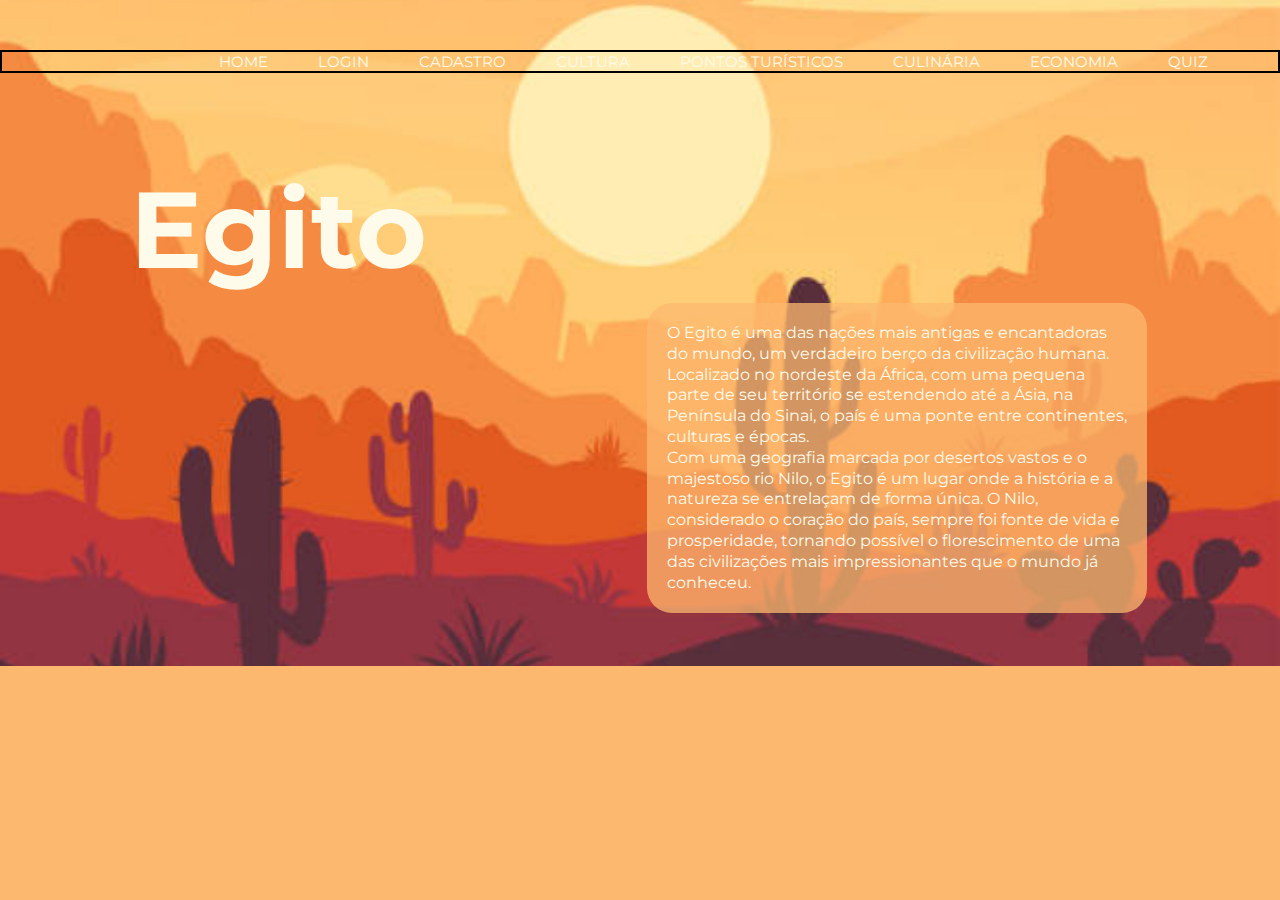
<file: index.html>
<!DOCTYPE html>
<html lang="pt-BR">
<head>
  <meta charset="UTF-8">
  <meta name="viewport" content="width=device-width, initial-scale=1.0">
  <link rel="stylesheet" href="style.css">
  <link rel="preconnect" href="https://fonts.googleapis.com">
<link rel="preconnect" href="https://fonts.gstatic.com" crossorigin>
<link href="https://fonts.googleapis.com/css2?family=Montserrat:ital,wght@0,100..900;1,100..900&display=swap" rel="stylesheet">
  <title>Home</title>
</head>
<body class="home-body">
  <header>
        <nav>
            <ul>
                <li>
                <a href="index.html">HOME</a>
                </li>
                <li>
                    <a href="pages/login.html">LOGIN</a>
                </li>
                <li>
                    <a href="pages/cadastro.html">CADASTRO</a>
                </li>
                <li>
                    <a href="pages/cultura.html">CULTURA</a>
                </li>
                <li>
                    <a href="pages/turisticos.html">PONTOS TURÍSTICOS</a>
                </li>
                <li>
                    <a href="pages/culinaria.html">CULINÁRIA</a>
                </li>
                <li>
                    <a href="pages/economia.html">ECONOMIA</a>
                </li>
                <li>
                    <a href="pages/quiz.html">QUIZ</a>
                </li>
            </ul>
        </nav>
    </header>

    <div class="page">
        <main id="home-main">
            <h1 id="home-h1">Egito</h1>
            <div id="home-div">
                <p>O Egito é uma das nações mais antigas e encantadoras do mundo, um verdadeiro berço da civilização humana. Localizado no nordeste da África, com uma pequena parte de seu território se estendendo até a Ásia, na Península do Sinai, o país é uma ponte entre continentes, culturas e épocas.<br>
                Com uma geografia marcada por desertos vastos e o majestoso rio Nilo, o Egito é um lugar onde a história e a natureza se entrelaçam de forma única. O Nilo, considerado o coração do país, sempre foi fonte de vida e prosperidade, tornando possível o florescimento de uma das civilizações mais impressionantes que o mundo já conheceu.</p>
        </div>
        </main>
    </div>
</body>
</html>
</file>
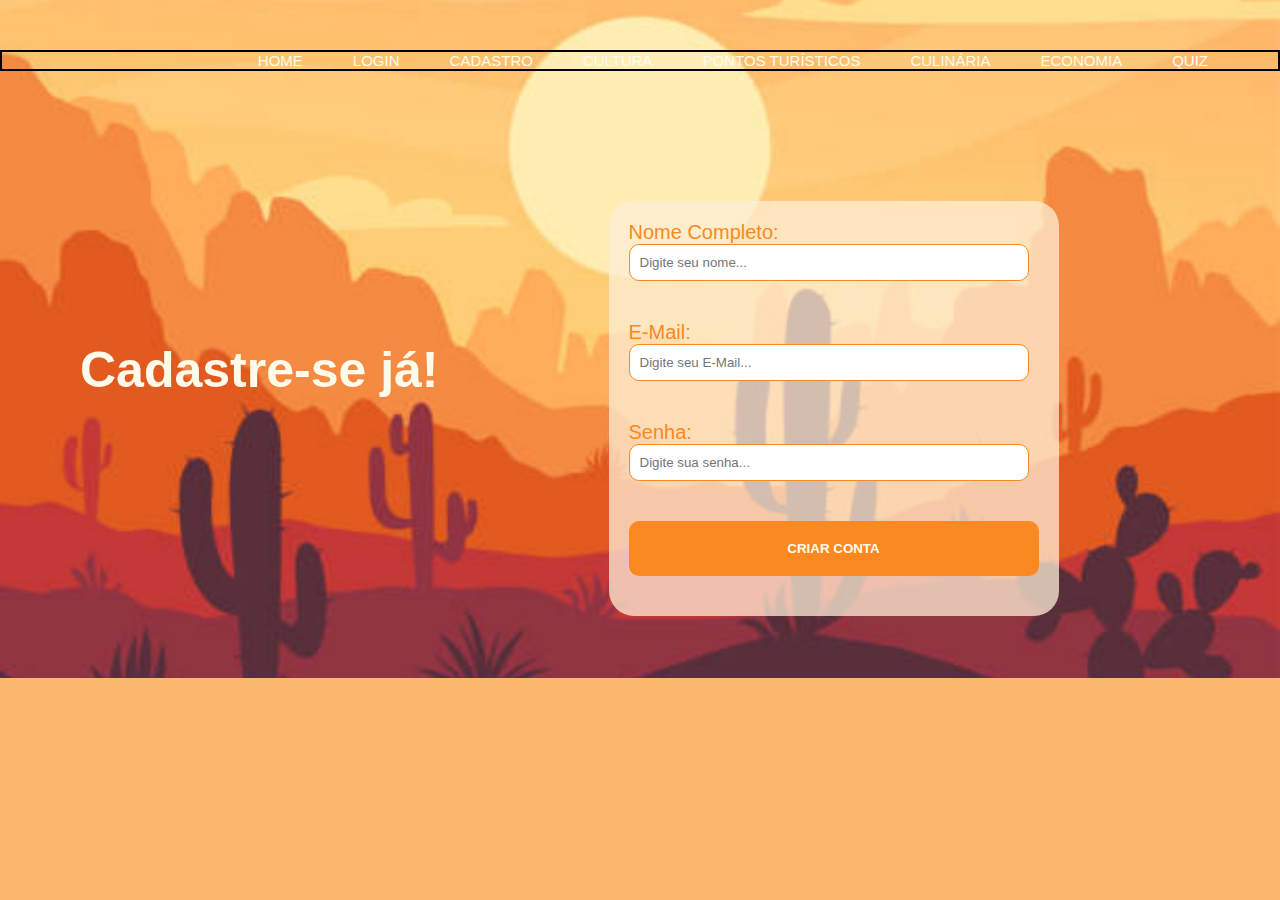
<file: pages/cadastro.html>
<!DOCTYPE html>
<html lang="pt-BR">
<head>
    <meta charset="UTF-8">
    <meta name="viewport" content="width=device-width, initial-scale=1.0">
    <link rel="stylesheet" href="../style.css">
    <title>Cadastro</title>
</head>
<body class="cadastro-body">
    <header>
            <nav>
                <ul>
                    <li>
                    <a href="../index.html">HOME</a>
                    </li>
                    <li>
                        <a href="./login.html">LOGIN</a>
                    </li>
                    <li>
                        <a href="./cadastro.html">CADASTRO</a>
                    </li>
                    <li>
                        <a href="./cultura.html">CULTURA</a>
                    </li>
                    <li>
                        <a href="./turisticos.html">PONTOS TURÍSTICOS</a>
                    </li>
                    <li>
                        <a href="./culinaria.html">CULINÁRIA</a>
                    </li>
                    <li>
                        <a href="./economia.html">ECONOMIA</a>
                    </li>
                    <li>
                        <a href="./quiz.html">QUIZ</a>
                    </li>
                </ul>
            </nav>
    </header>

    <div class="page">
        <main id="cadastro-main">
            <h1 id="cadastro-h1">Cadastre-se já!</h1>
            <div id="cadastro-div">
                <form>
                    <div>
                        <label for="nome">Nome Completo:</label>
                        <input type="text" placeholder="Digite seu nome..." id="nome" required minlength="3" maxlength="20">
                    </div>

                    <div>
                        <label for="email">E-Mail:</label>
                        <input type="email" placeholder="Digite seu E-Mail..." id="email" required>
                    </div>

                    <div>
                        <label for="senha">Senha:</label>
                        <input type="password" placeholder="Digite sua senha..." id="senha" required>
                    </div>

                    <button class="cadastro-b">CRIAR CONTA</button>
                </form>
        </div>
        </main>
    </div>
</body>
</html>
</file>
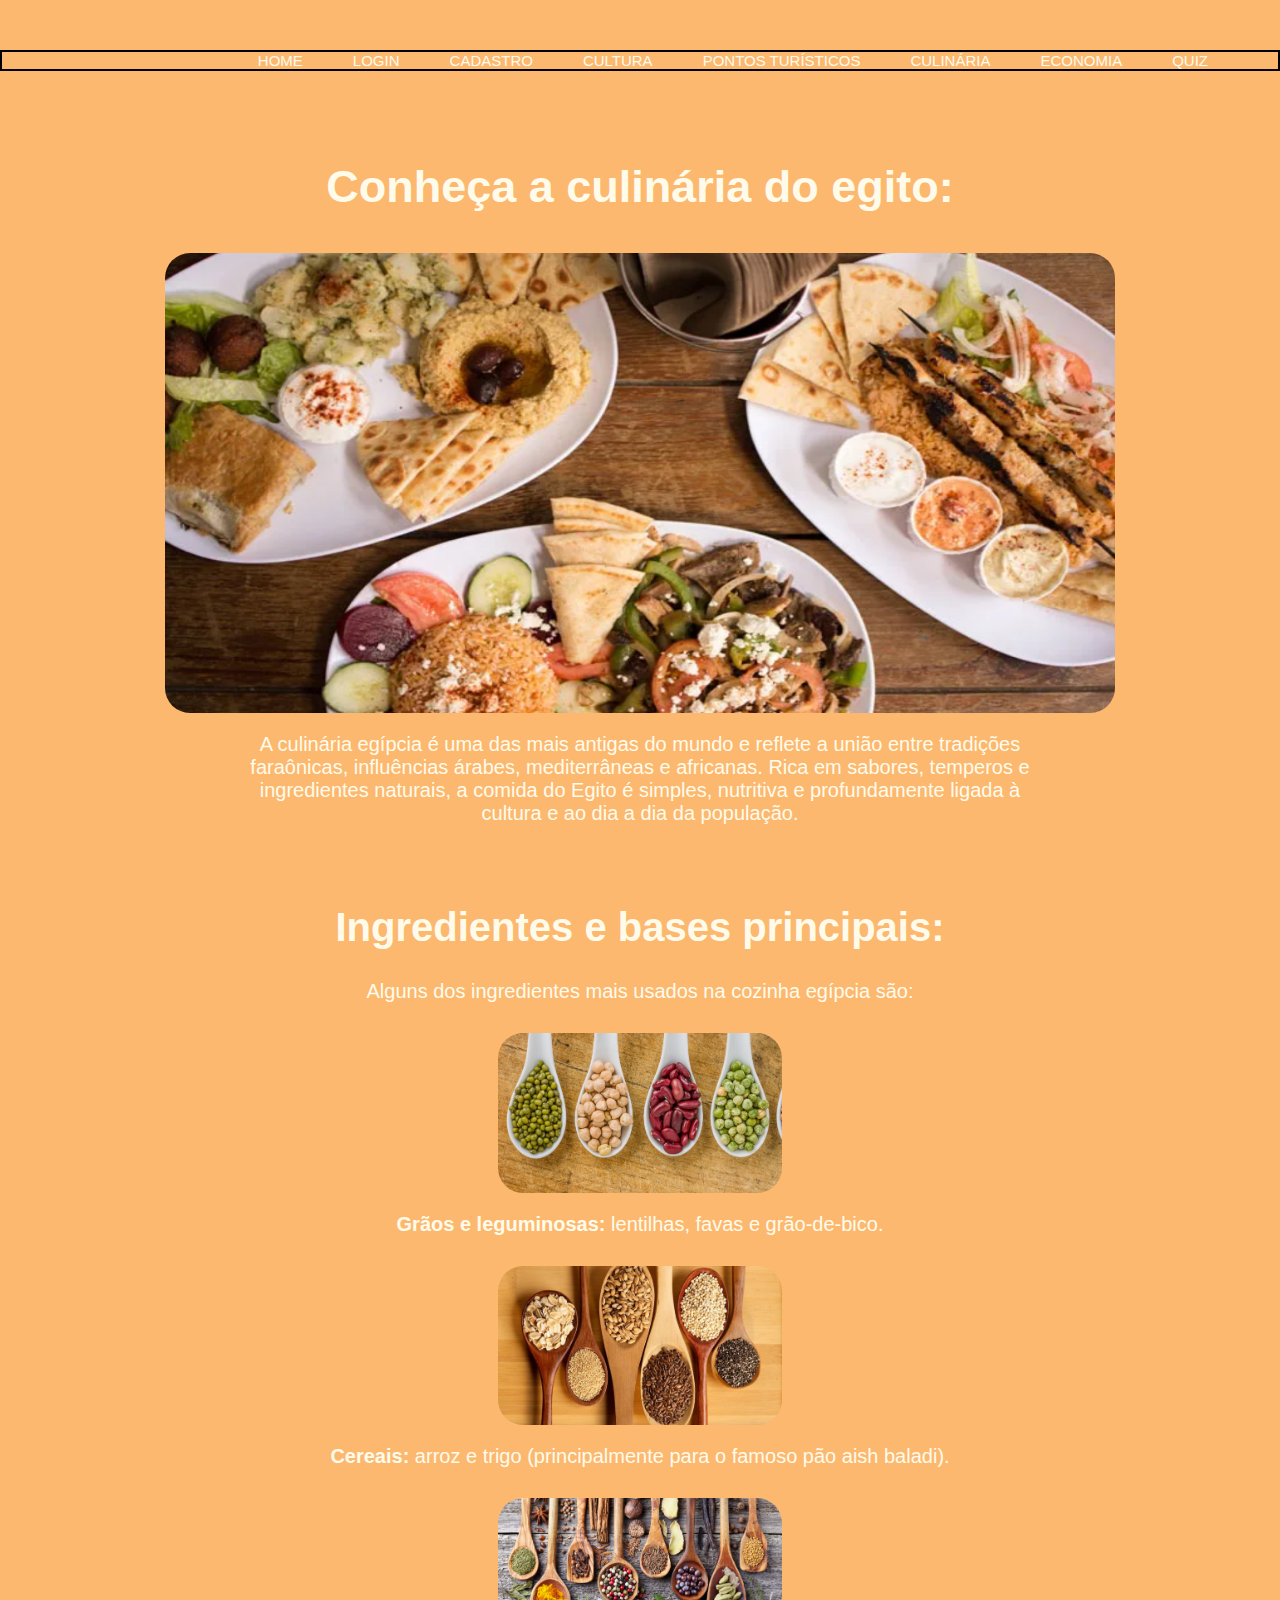
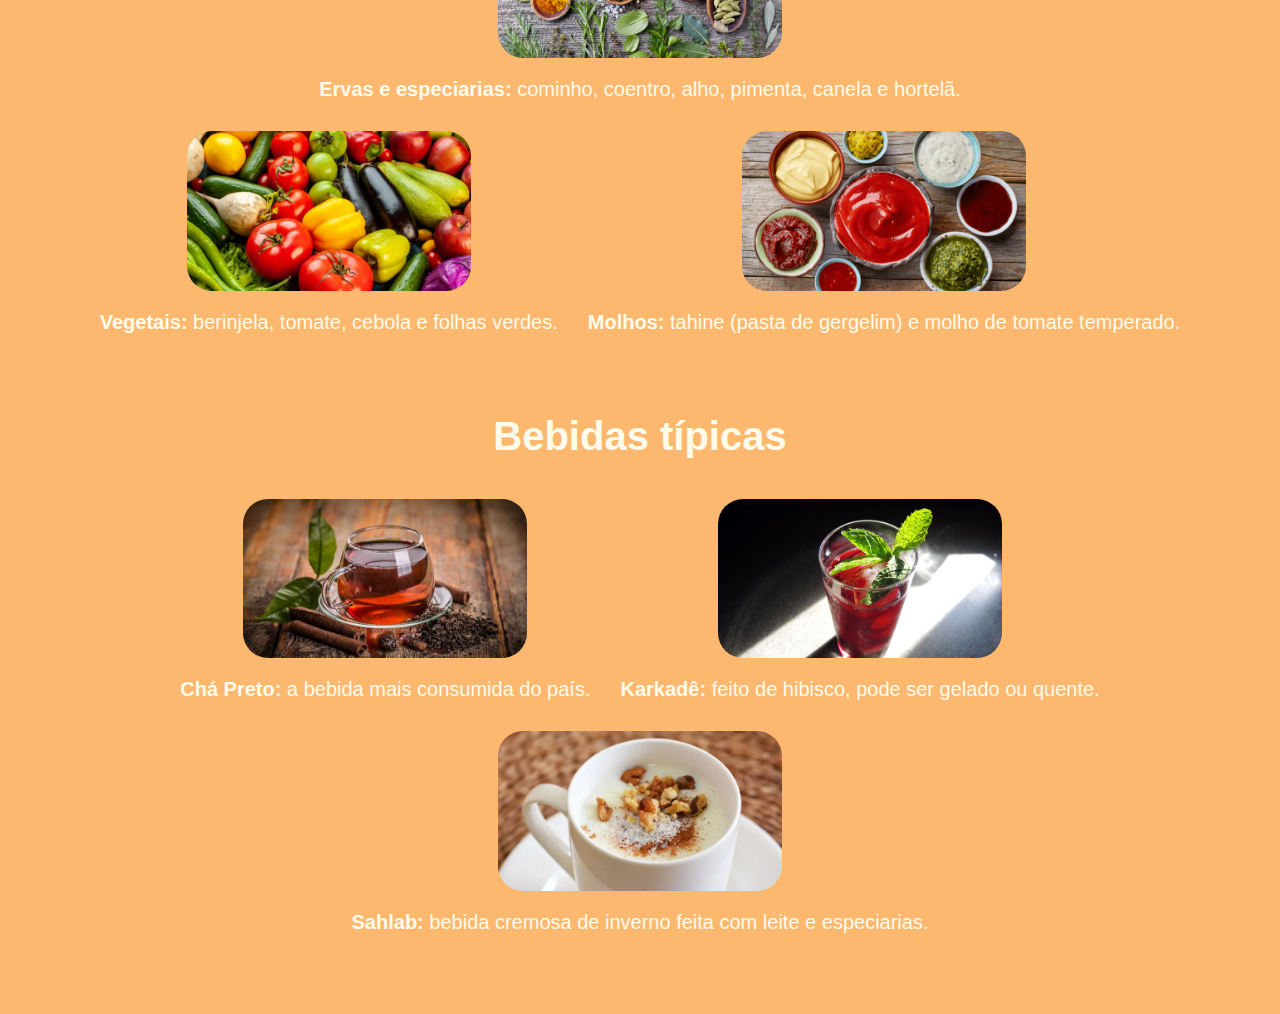
<file: pages/culinaria.html>
<!DOCTYPE html>
<html lang="pt-BR">
<head>
	<meta charset="UTF-8">
	<meta name="viewport" content="width=device-width, initial-scale=1.0">
	<link rel="stylesheet" href="../style.css">
	<title>Culinária</title>
</head>
<body>
	<header>
			<nav>
				<ul>
					<li>
					<a href="../index.html">HOME</a>
					</li>
					<li>
						<a href="./login.html">LOGIN</a>
					</li>
					<li>
						<a href="./cadastro.html">CADASTRO</a>
					</li>
					<li>
						<a href="./cultura.html">CULTURA</a>
					</li>
					<li>
						<a href="./turisticos.html">PONTOS TURÍSTICOS</a>
					</li>
					<li>
						<a href="./culinaria.html">CULINÁRIA</a>
					</li>
					<li>
						<a href="./economia.html">ECONOMIA</a>
					</li>
					<li>
						<a href="./quiz.html">QUIZ</a>
					</li>
				</ul>
			</nav>
	</header>

	<div class="page">
		<main>
			<div class="culinaria">
				<h1>Conheça a culinária do egito:</h1>
				<img src="../img/gastronomia.png" alt="" class="centro">
				<p>A culinária egípcia é uma das mais antigas do mundo e reflete a união entre tradições faraônicas, influências árabes, mediterrâneas e africanas. Rica em sabores, temperos e ingredientes naturais, a comida do Egito é simples, nutritiva e profundamente ligada à cultura e ao dia a dia da população.</p>
			</div>

			<section class="ingredientes">
				<h2>Ingredientes e bases principais:</h2>
				<p>Alguns dos ingredientes mais usados na cozinha egípcia são:</p>

				<div class="elementos-ingredientes">
						<div class="elemento">
						<img src="../img/9.png" alt="">
						<p><strong>Grãos e leguminosas:</strong> lentilhas, favas e grão-de-bico.</p>
				</div>

					<div class="elemento">
							<img src="../img/10.png" alt="">
							<p><strong>Cereais:</strong> arroz e trigo (principalmente para o famoso pão aish baladi).</p>
					</div>

					<div class="elemento">
							<img src="../img/11.png" alt="">
							<p><strong>Ervas e especiarias:</strong> cominho, coentro, alho, pimenta, canela e hortelã.</p>
					</div>

					<div class="elemento">
							<img src="../img/12.png" alt="">
							<p><strong>Vegetais:</strong> berinjela, tomate, cebola e folhas verdes.</p>
					</div>

					<div class="elemento">
						<img src="../img/13.png" alt="">
						<p><strong>Molhos:</strong> tahine (pasta de gergelim) e molho de tomate temperado.</p>
					</div>
				</div>
			</section>

			<section class="bebidas">
				<h2>Bebidas típicas</h2>

				<div class="elementos-bebidas">
					
					<div class="elemento">
						<img src="../img/14.png" alt="" id="cha-preto">
						<p id="cha-preto-p"><strong>Chá Preto:</strong> a bebida mais consumida do país.</p>
					</div>

					<div class="elemento">
						<img src="../img/15.png" alt="" id="karkade">
						<p id="karkade-p"><strong>Karkadê:</strong> feito de hibisco, pode ser gelado ou quente.</p>
					</div>

					<div class="elemento">
						<img src="../img/16.png" alt="" id="sahlab">
						<p id="sahlab-p"><strong>Sahlab:</strong> bebida cremosa de inverno feita com leite e especiarias.</p>
					</div>
				</div>
			</section>
		</main>
	</div>
</body>
</html>
</file>
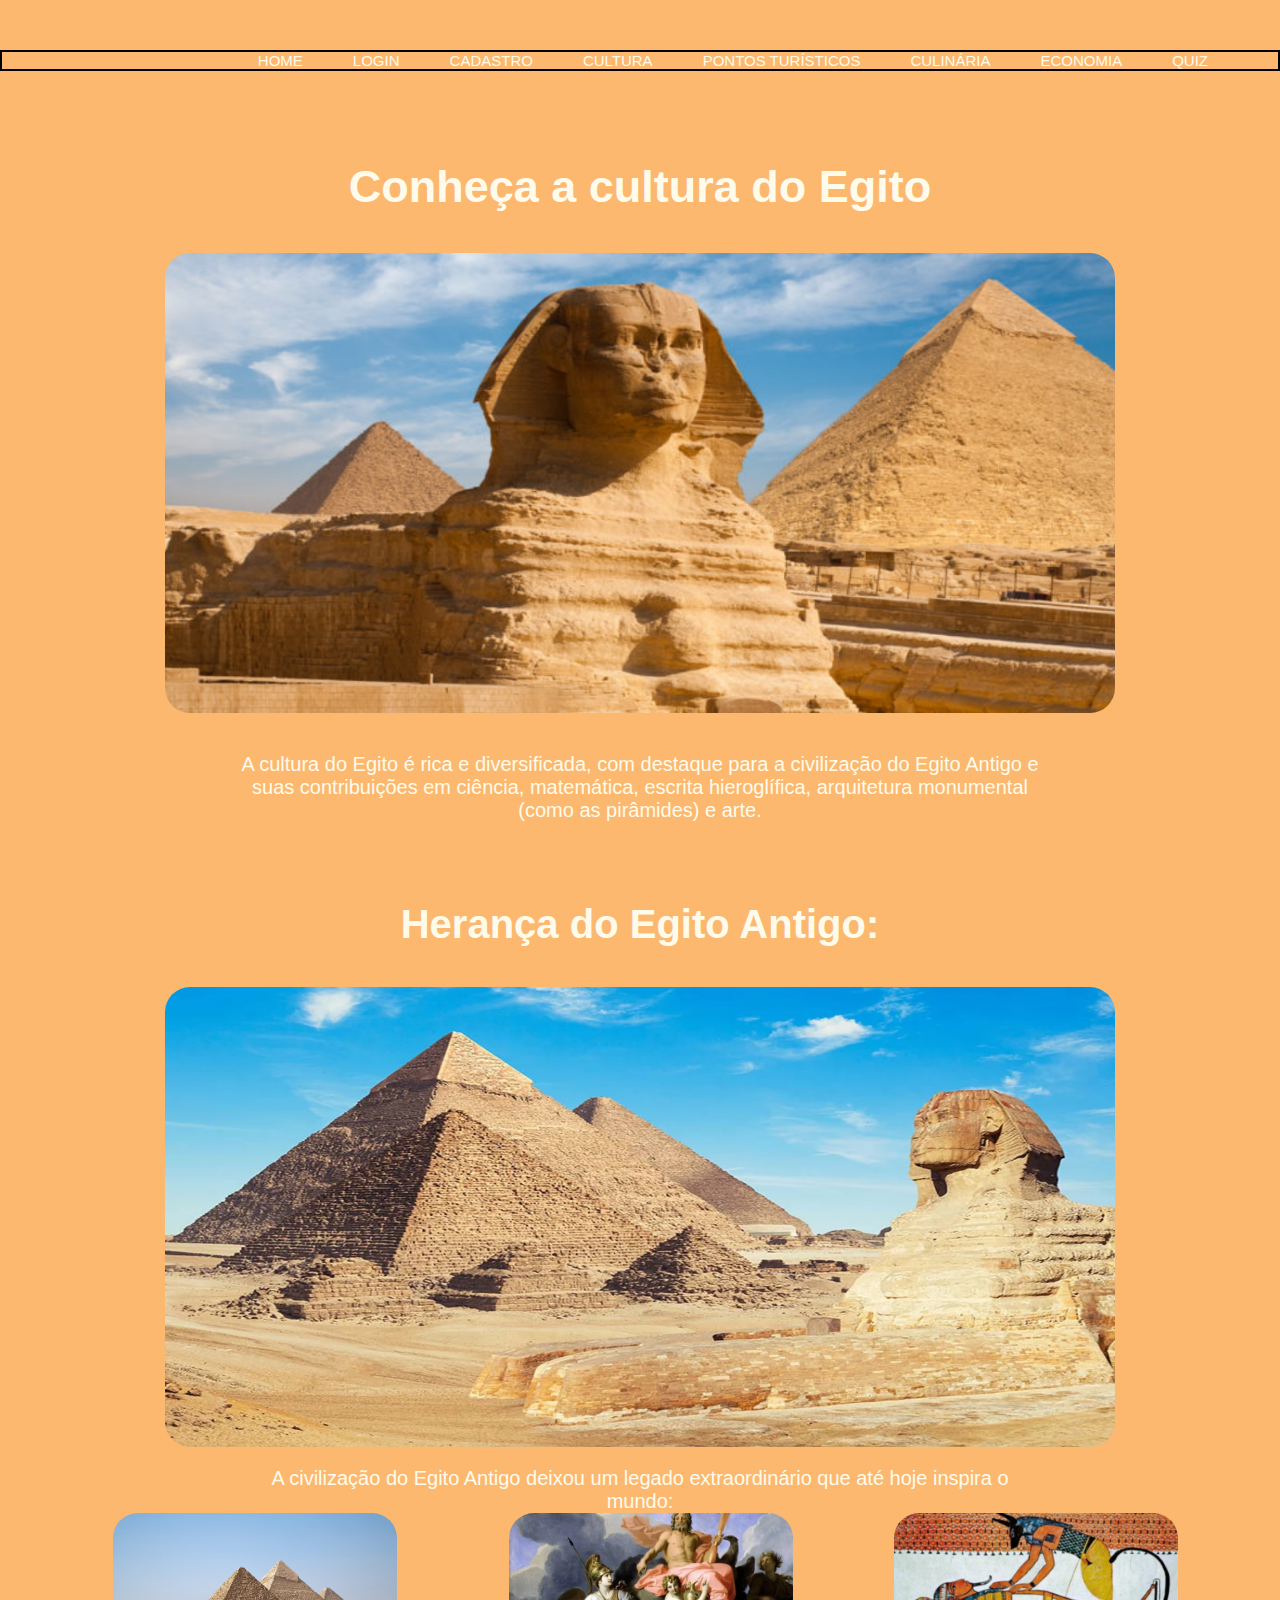
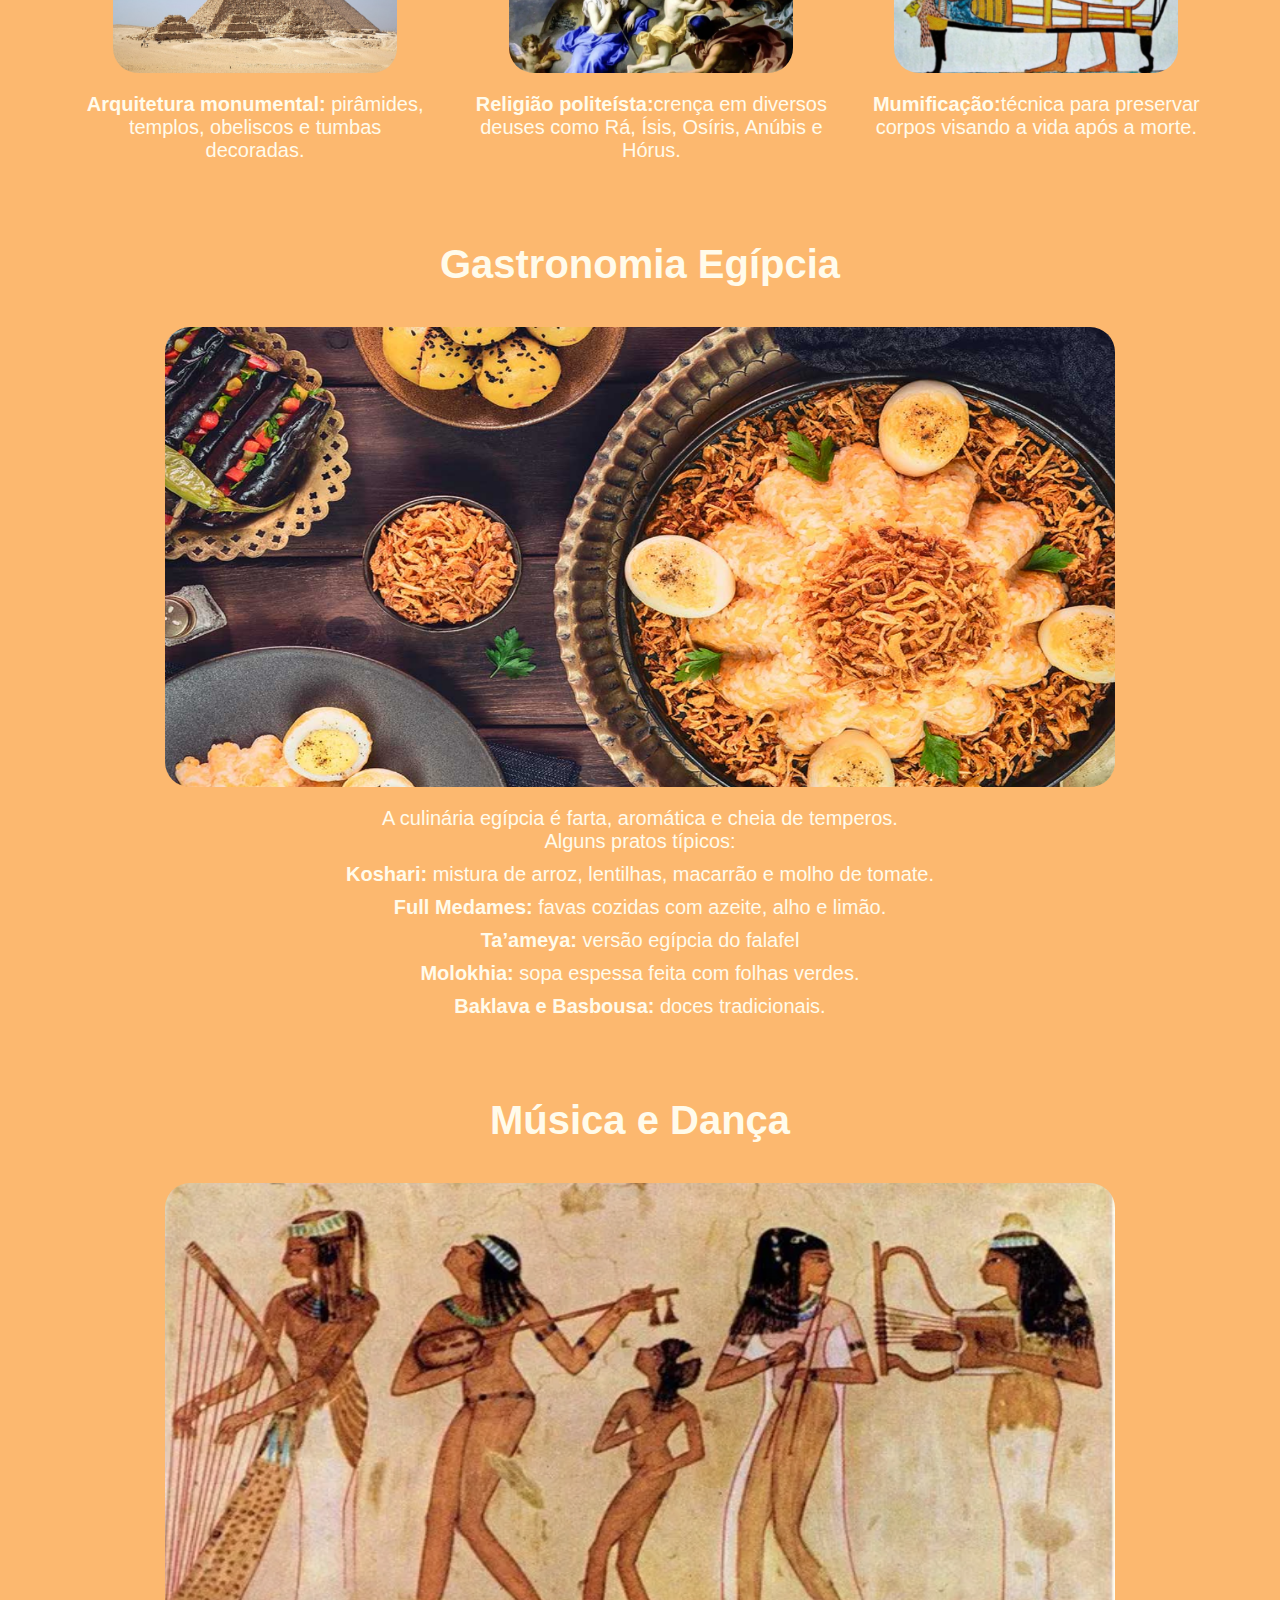
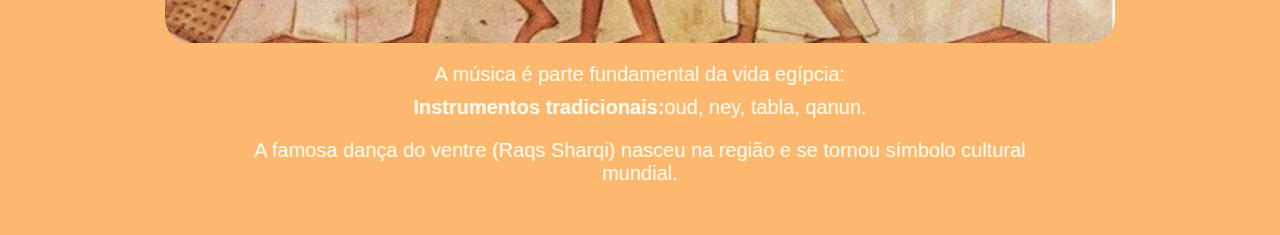
<file: pages/cultura.html>
<!DOCTYPE html>
<html lang="pt-BR">
<head>
    <meta charset="UTF-8">
    <meta name="viewport" content="width=device-width, initial-scale=1.0">
    <link rel="stylesheet" href="../style.css">
    <title>Cultura</title>
</head>
<body>
    <header>
            <nav>
                <ul>
                    <li>
                    <a href="../index.html">HOME</a>
                    </li>
                    <li>
                        <a href="./login.html">LOGIN</a>
                    </li>
                    <li>
                        <a href="./cadastro.html">CADASTRO</a>
                    </li>
                    <li>
                        <a href="./cultura.html">CULTURA</a>
                    </li>
                    <li>
                        <a href="./turisticos.html">PONTOS TURÍSTICOS</a>
                    </li>
                    <li>
                        <a href="./culinaria.html">CULINÁRIA</a>
                    </li>
                    <li>
                        <a href="./economia.html">ECONOMIA</a>
                    </li>
                    <li>
                        <a href="./quiz.html">QUIZ</a>
                    </li>
                </ul>
            </nav>
    </header>

    <div class="page">

        <main>
            <div class="cultura1">
                <h1>Conheça a cultura do Egito</h1>
                <img class="centro" src="../img/cultura1.png" alt="">
                <p>A cultura do Egito é rica e diversificada, com destaque para a civilização do Egito Antigo e suas contribuições em ciência, matemática, escrita hieroglífica, arquitetura monumental (como as pirâmides) e arte.</p>
            </div>

            <section class="heranca">
                
                <h2>Herança do Egito Antigo:</h2>
                <img class="centro" src="../img/esfinge.webp" alt="">
                <p >A civilização do Egito Antigo deixou um legado extraordinário que até hoje inspira o mundo:</p>
                
                <div class="elementos-heranca">
                    <div class="elemento">
                        <img src="../img/arquitetura.png" alt="">
                        <p><strong>Arquitetura monumental:</strong> pirâmides, templos, obeliscos e tumbas decoradas.</p>
                    </div>

                    <div class="elemento">
                        <img src="../img/religiao.png" alt="">
                        <p><strong>Religião politeísta:</strong>crença em diversos deuses como Rá, Ísis, Osíris, Anúbis e Hórus.</p>
                    </div>

                    <div class="elemento">
                        <img src="../img/mumification.png" alt="">
                        <p><strong>Mumificação:</strong>técnica para preservar corpos visando a vida após a morte.</p>
                    </div>
                </div>
            </section>

            <section class="gastronomia">
                <h2>Gastronomia Egípcia</h2>
                <img class="centro" src="../img/culinaria.png" alt="">
                <p>A culinária egípcia é farta, aromática e cheia de temperos. <br>Alguns pratos típicos:</p>

                <ul>
                    <li><strong>Koshari: </strong>mistura de arroz, lentilhas, macarrão e molho de tomate.</li>
                    <li><strong>Full Medames: </strong>favas cozidas com azeite, alho e limão.</li>
                    <li><strong>Ta’ameya: </strong> versão egípcia do falafel</li>
                    <li><strong>Molokhia: </strong>sopa espessa feita com folhas verdes.
                    </li>
                    <li><strong>Baklava e Basbousa: </strong>doces tradicionais.</li>
                </ul>

            </section>

            <section class="danca">
                <h2>Música e Dança</h2>
                <img class="centro" src="../img/danca.png" alt="">
                <p>A música é parte fundamental da vida egípcia:</p>
                <ul>
                    <li><strong>Instrumentos tradicionais:</strong>oud, ney, tabla, qanun.</li>
                </ul>

                <p>A famosa dança do ventre (Raqs Sharqi) nasceu na região e se tornou símbolo cultural mundial.</p>

            </section>
    </main>
    </div>
</body>
</html>
</file>
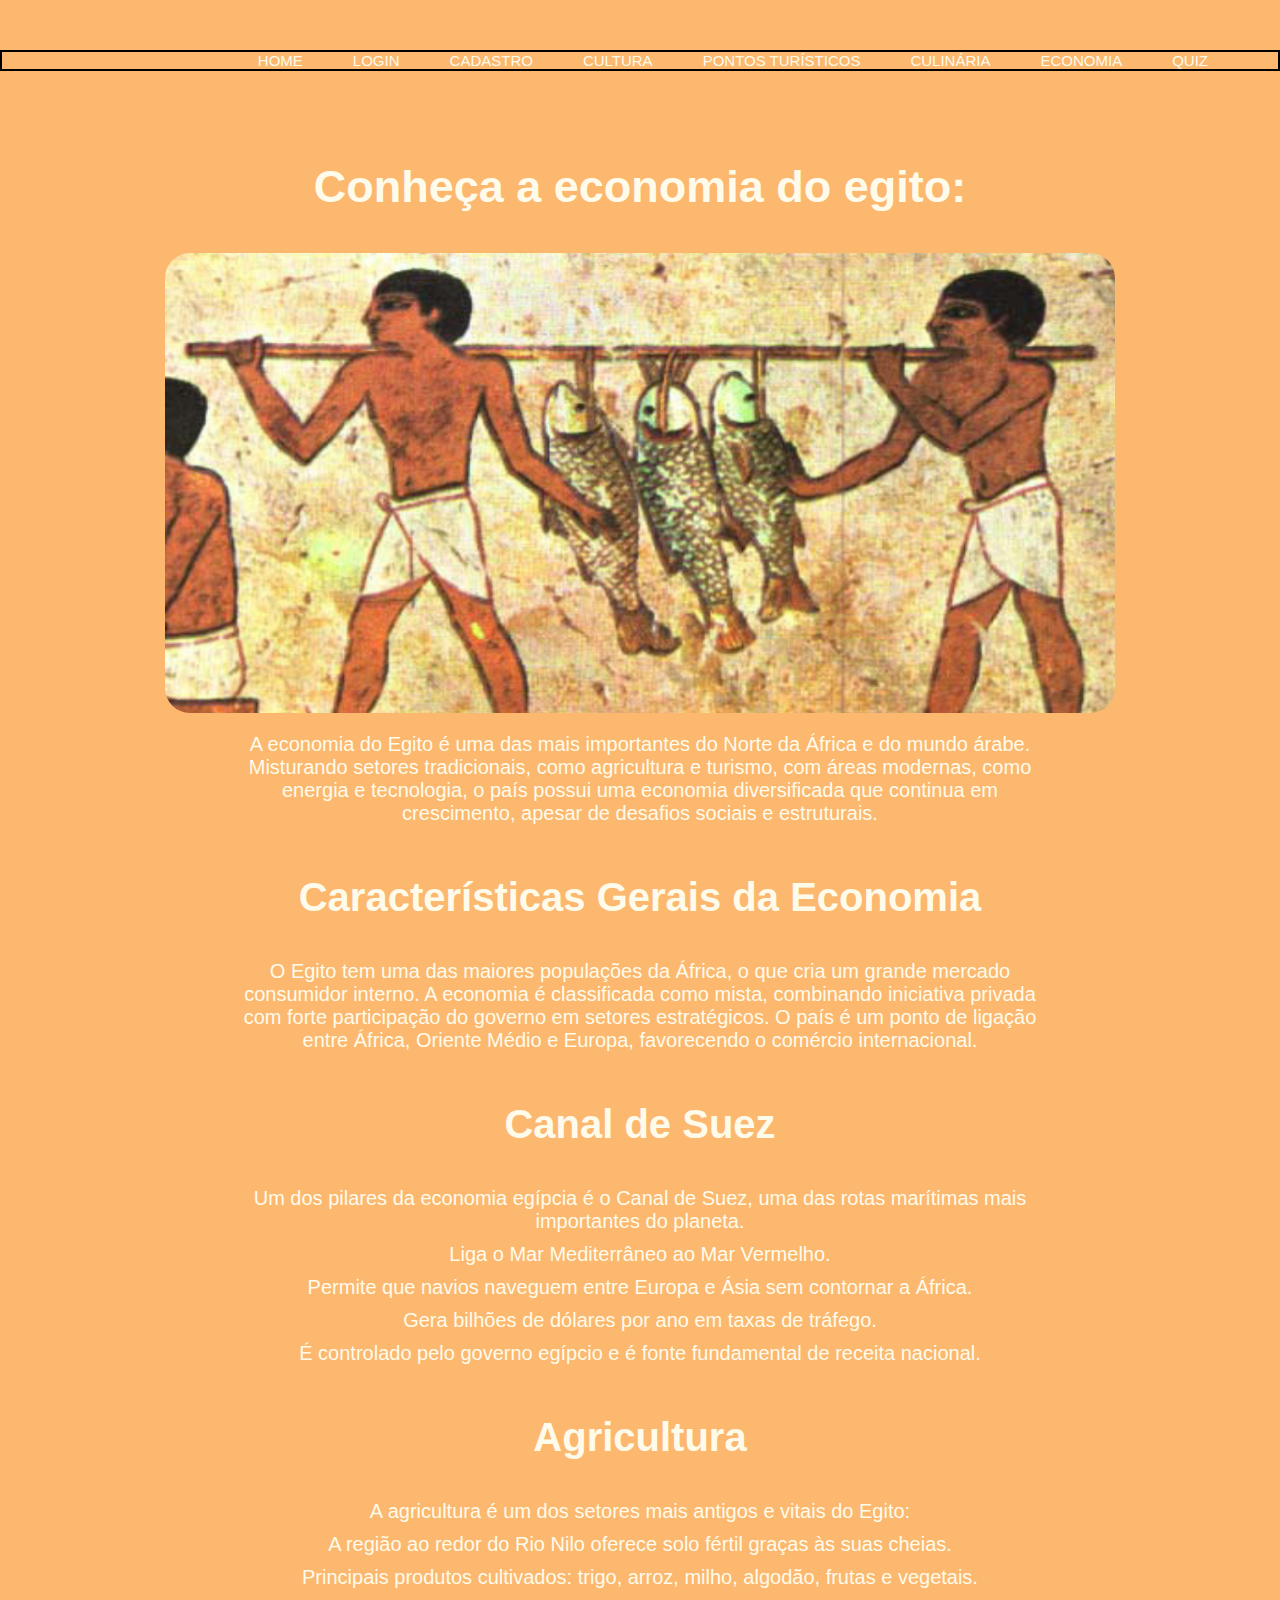
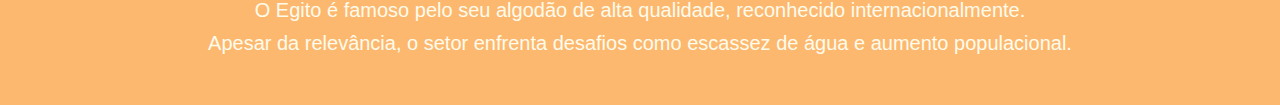
<file: pages/economia.html>
<!DOCTYPE html>
<html lang="pt-BR">
<head>
    <meta charset="UTF-8">
    <meta name="viewport" content="width=device-width, initial-scale=1.0">
    <link rel="stylesheet" href="../style.css">
    <title>Economia</title>
</head>
<body>
    <header>
            <nav>
                <ul>
                    <li>
                    <a href="../index.html">HOME</a>
                    </li>
                    <li>
                        <a href="./login.html">LOGIN</a>
                    </li>
                    <li>
                        <a href="./cadastro.html">CADASTRO</a>
                    </li>
                    <li>
                        <a href="./cultura.html">CULTURA</a>
                    </li>
                    <li>
                        <a href="./turisticos.html">PONTOS TURÍSTICOS</a>
                    </li>
                    <li>
                        <a href="./culinaria.html">CULINÁRIA</a>
                    </li>
                    <li>
                        <a href="./economia.html">ECONOMIA</a>
                    </li>
                    <li>
                        <a href="./quiz.html">QUIZ</a>
                    </li>
                </ul>
            </nav>
    </header>

    <div class="page">
        <main>
            <div class="economia-int">
                <h1>Conheça a economia do egito:</h1>
                <img src="../img/economia.png" alt="" class="centro">
                <p>A economia do Egito é uma das mais importantes do Norte da África e do mundo árabe. Misturando setores tradicionais, como agricultura e turismo, com áreas modernas, como energia e tecnologia, o país possui uma economia diversificada que continua em crescimento, apesar de desafios sociais e estruturais.
                </p>
            </div>

            <div class="economia">
                <h2>Características Gerais da Economia</h2>
                <p>O Egito tem uma das maiores populações da África, o que cria um grande mercado consumidor interno. A economia é classificada como mista, combinando iniciativa privada com forte participação do governo em setores estratégicos. O país é um ponto de ligação entre África, Oriente Médio e Europa, favorecendo o comércio internacional.</p>
            </div>

            <div class="suez">
                <h2>Canal de Suez</h2>
                <p>Um dos pilares da economia egípcia é o Canal de Suez, uma das rotas marítimas mais importantes do planeta.</p>
                <ul>
                    <li>Liga o Mar Mediterrâneo ao Mar Vermelho.</li>
                    <li>Permite que navios naveguem entre Europa e Ásia sem contornar a África.</li>
                    <li>Gera bilhões de dólares por ano em taxas de tráfego.</li>
                    <li>É controlado pelo governo egípcio e é fonte fundamental de receita nacional.</li>
                </ul>
            </div>

            <div class="agricultura">
                <h2>Agricultura</h2>
                <p>A agricultura é um dos setores mais antigos e vitais do Egito:</p>
                <ul>
                    <li>A região ao redor do Rio Nilo oferece solo fértil graças às suas cheias.</li>
                    <li>Principais produtos cultivados: trigo, arroz, milho, algodão, frutas e vegetais.</li>
                    <li>O Egito é famoso pelo seu algodão de alta qualidade, reconhecido internacionalmente.</li>
                    <li>Apesar da relevância, o setor enfrenta desafios como escassez de água e aumento populacional.</li>
                </ul>

            </div>
        </main>
    </div>
</body>
</html>
</file>
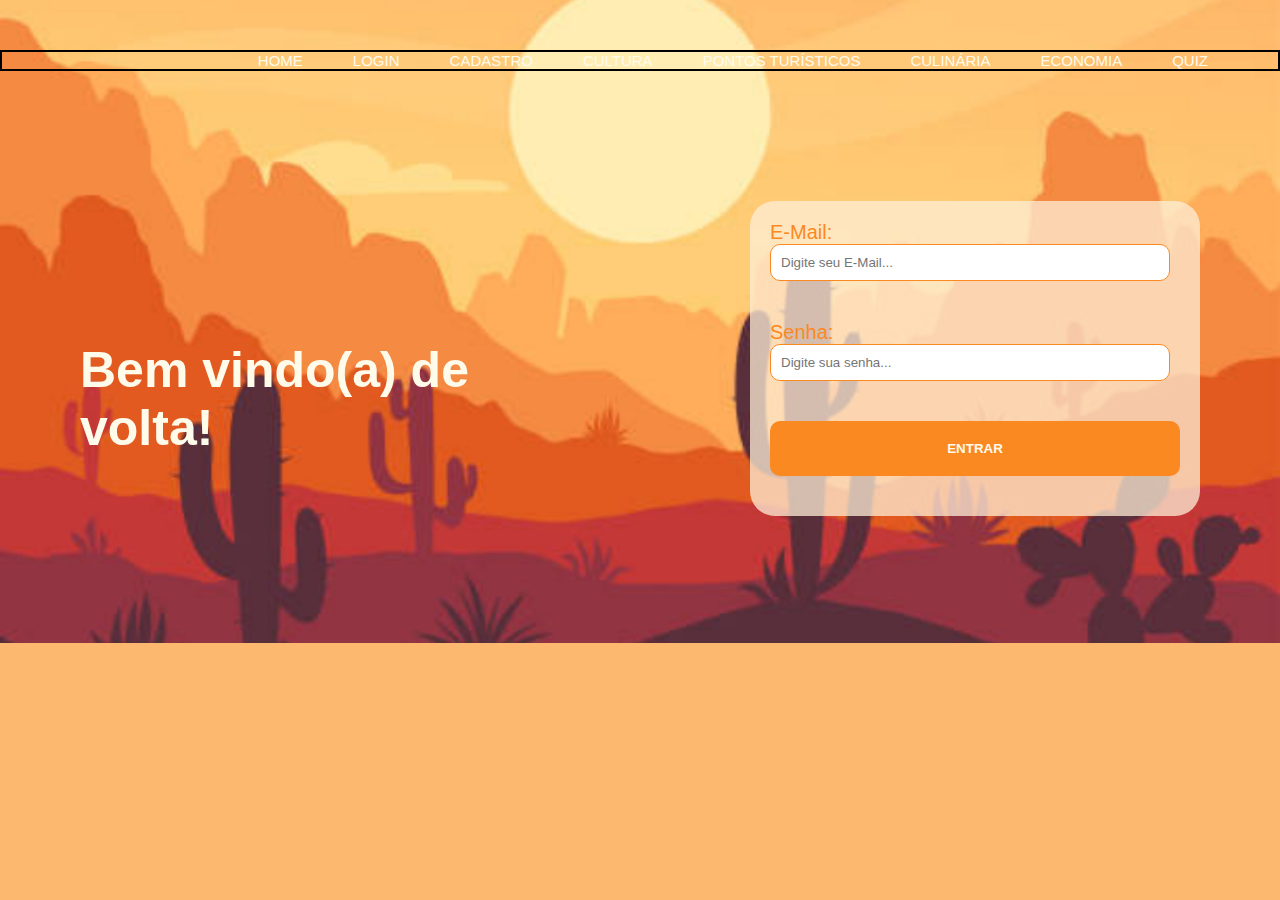
<file: pages/login.html>
<!DOCTYPE html>
<html lang="pt-BR">
<head>
    <meta charset="UTF-8">
    <meta name="viewport" content="width=device-width, initial-scale=1.0">
    <link rel="stylesheet" href="../style.css">
    <title>Login</title>
</head>
<body class="login-body">
    <header>
            <nav>
                <ul>
                    <li>
                    <a href="../index.html">HOME</a>
                    </li>
                    <li>
                        <a href="./login.html">LOGIN</a>
                    </li>
                    <li>
                        <a href="./cadastro.html">CADASTRO</a>
                    </li>
                    <li>
                        <a href="./cultura.html">CULTURA</a>
                    </li>
                    <li>
                        <a href="./turisticos.html">PONTOS TURÍSTICOS</a>
                    </li>
                    <li>
                        <a href="./culinaria.html">CULINÁRIA</a>
                    </li>
                    <li>
                        <a href="./economia.html">ECONOMIA</a>
                    </li>
                    <li>
                        <a href="./quiz.html">QUIZ</a>
                    </li>
                </ul>
            </nav>
    </header>

    <div class="page">
        <main id="login-main">
            <h1 id="login-h1">Bem vindo(a) de volta!</h1>
            <div id="login-div">
                <form>
                    
                    <div>
                        <label for="email">E-Mail:</label>
                        <input type="email" placeholder="Digite seu E-Mail..." id="email" required>
                    </div>

                    <div>
                        <label for="senha">Senha:</label>
                        <input type="password" placeholder="Digite sua senha..." id="senha" required>
                    </div>

                    <button class="login-b">ENTRAR</button>
                </form>
        </div>
        </main>
    </div>
</body>
</html>
</file>
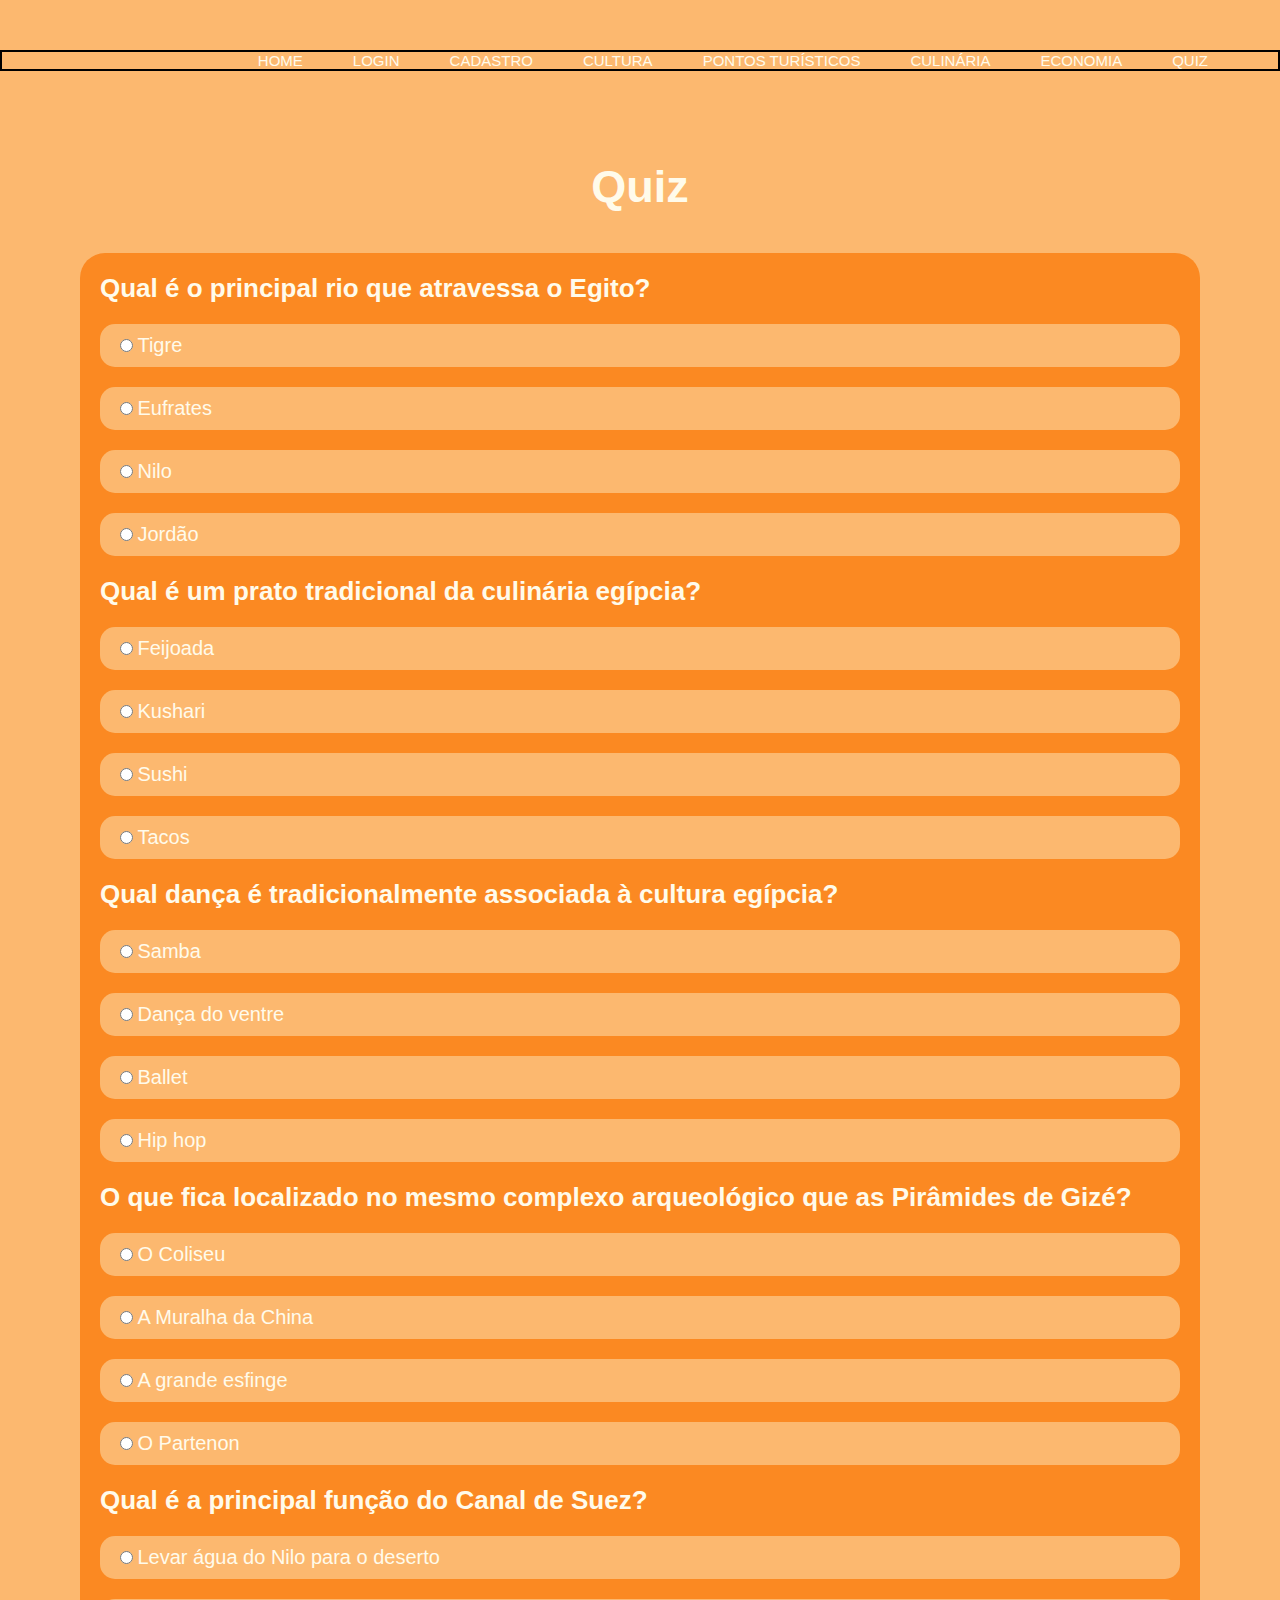
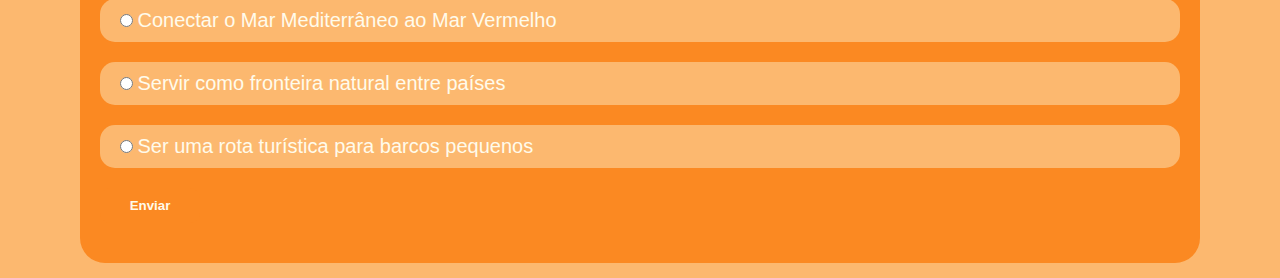
<file: pages/quiz.html>
<!DOCTYPE html>
<html lang="pt-BR">
<head>
    <meta charset="UTF-8">
    <meta name="viewport" content="width=device-width, initial-scale=1.0">
    <link rel="stylesheet" href="../style.css">
    <title>Quiz</title>
</head>
<body>
    <header>
            <nav>
                <ul>
                    <li>
                    <a href="../index.html">HOME</a>
                    </li>
                    <li>
                        <a href="./login.html">LOGIN</a>
                    </li>
                    <li>
                        <a href="./cadastro.html">CADASTRO</a>
                    </li>
                    <li>
                        <a href="./cultura.html">CULTURA</a>
                    </li>
                    <li>
                        <a href="./turisticos.html">PONTOS TURÍSTICOS</a>
                    </li>
                    <li>
                        <a href="./culinaria.html">CULINÁRIA</a>
                    </li>
                    <li>
                        <a href="./economia.html">ECONOMIA</a>
                    </li>
                    <li>
                        <a href="./quiz.html">QUIZ</a>
                    </li>
                </ul>
            </nav>
    </header>

    <div class="page">
        <main>
            <h1>Quiz</h1>

            <div class="quiz">
                <form>
                        <h2>Qual é o principal rio que atravessa o Egito?</h2>
                        <div class="tabom">
                            <input type="radio" id="tigre" name="1">
                            <label for="tigre">Tigre</label>
                        </div>

                        <div class="tabom">
                            <input type="radio" id="eufrates" name="1">
                            <label for="eufrates">Eufrates</label>
                        </div>

                        <div class="tabom">
                            <input type="radio" id="nilo" name="1">
                            <label for="nilo">Nilo</label>
                        </div>

                        <div class="tabom">
                            <input type="radio" id="jordao" name="1">
                            <label for="jordao">Jordão</label>
                        </div>


                        <h2>Qual é um prato tradicional da culinária egípcia?</h2>
                        <div class="tabom">
                            <input type="radio" id="feijoda" name="2">
                            <label for="feijoada">Feijoada</label>
                        </div>

                        <div class="tabom">
                            <input type="radio" id="kushari" name="2">
                            <label for="kushari">Kushari</label>
                        </div>

                        <div class="tabom">
                            <input type="radio" id="sushi" name="2">
                            <label for="sushi">Sushi</label>
                        </div>

                        <div class="tabom">
                            <input type="radio" id="tacos" name="2">
                            <label for="tacos">Tacos</label>
                        </div>

                        <h2>Qual dança é tradicionalmente associada à cultura egípcia?</h2>
                        <div class="tabom">
                            <input type="radio" id="samba" name="3">
                            <label for="samba">Samba</label>
                        </div>

                        <div class="tabom">
                            <input type="radio" id="ventre" name="3">
                            <label for="ventre">Dança do ventre</label>
                        </div>

                        <div class="tabom">
                            <input type="radio" id="ballet" name="3">
                            <label for="ballet">Ballet</label>
                        </div>

                        <div class="tabom">
                            <input type="radio" id="hip-hop" name="3">
                            <label for="hip-hop">Hip hop</label>
                        </div>

                        <h2>O que fica localizado no mesmo complexo arqueológico que as Pirâmides de Gizé?</h2>
                        <div class="tabom">
                            <input type="radio" id="coliseu" name="4">
                            <label for="coliseu">O Coliseu</label>
                        </div>

                        <div class="tabom">
                            <input type="radio" id="muralha" name="4">
                            <label for="muralha">A Muralha da China</label>
                        </div>

                        <div class="tabom">
                            <input type="radio" id="esfinge" name="4">
                            <label for="esfinge">A grande esfinge</label>
                        </div>

                        <div class="tabom">
                            <input type="radio" id="partenon" name="4">
                            <label for="partenon">O Partenon</label>
                        </div>

                        <h2>Qual é a principal função do Canal de Suez?</h2>
                        <div class="tabom">
                            <input type="radio" id="agua" name="5">
                            <label for="agua">Levar água do Nilo para o deserto</label>
                        </div>

                        <div class="tabom">
                            <input type="radio" id="mar" name="5">
                            <label for="mar">Conectar o Mar Mediterrâneo ao Mar Vermelho </label>
                        </div>

                        <div class="tabom">
                            <input type="radio" id="fronteira" name="5">
                            <label for="fronteira">Servir como fronteira natural entre países</label>
                        </div>

                        <div class="tabom">
                            <input type="radio" id="rota" name="5">
                            <label for="rota">Ser uma rota turística para barcos pequenos</label>
                        </div>

                    <button>Enviar</button>
                </form>
            </div>
        </main>
    </div>
</body>
</html>
</file>
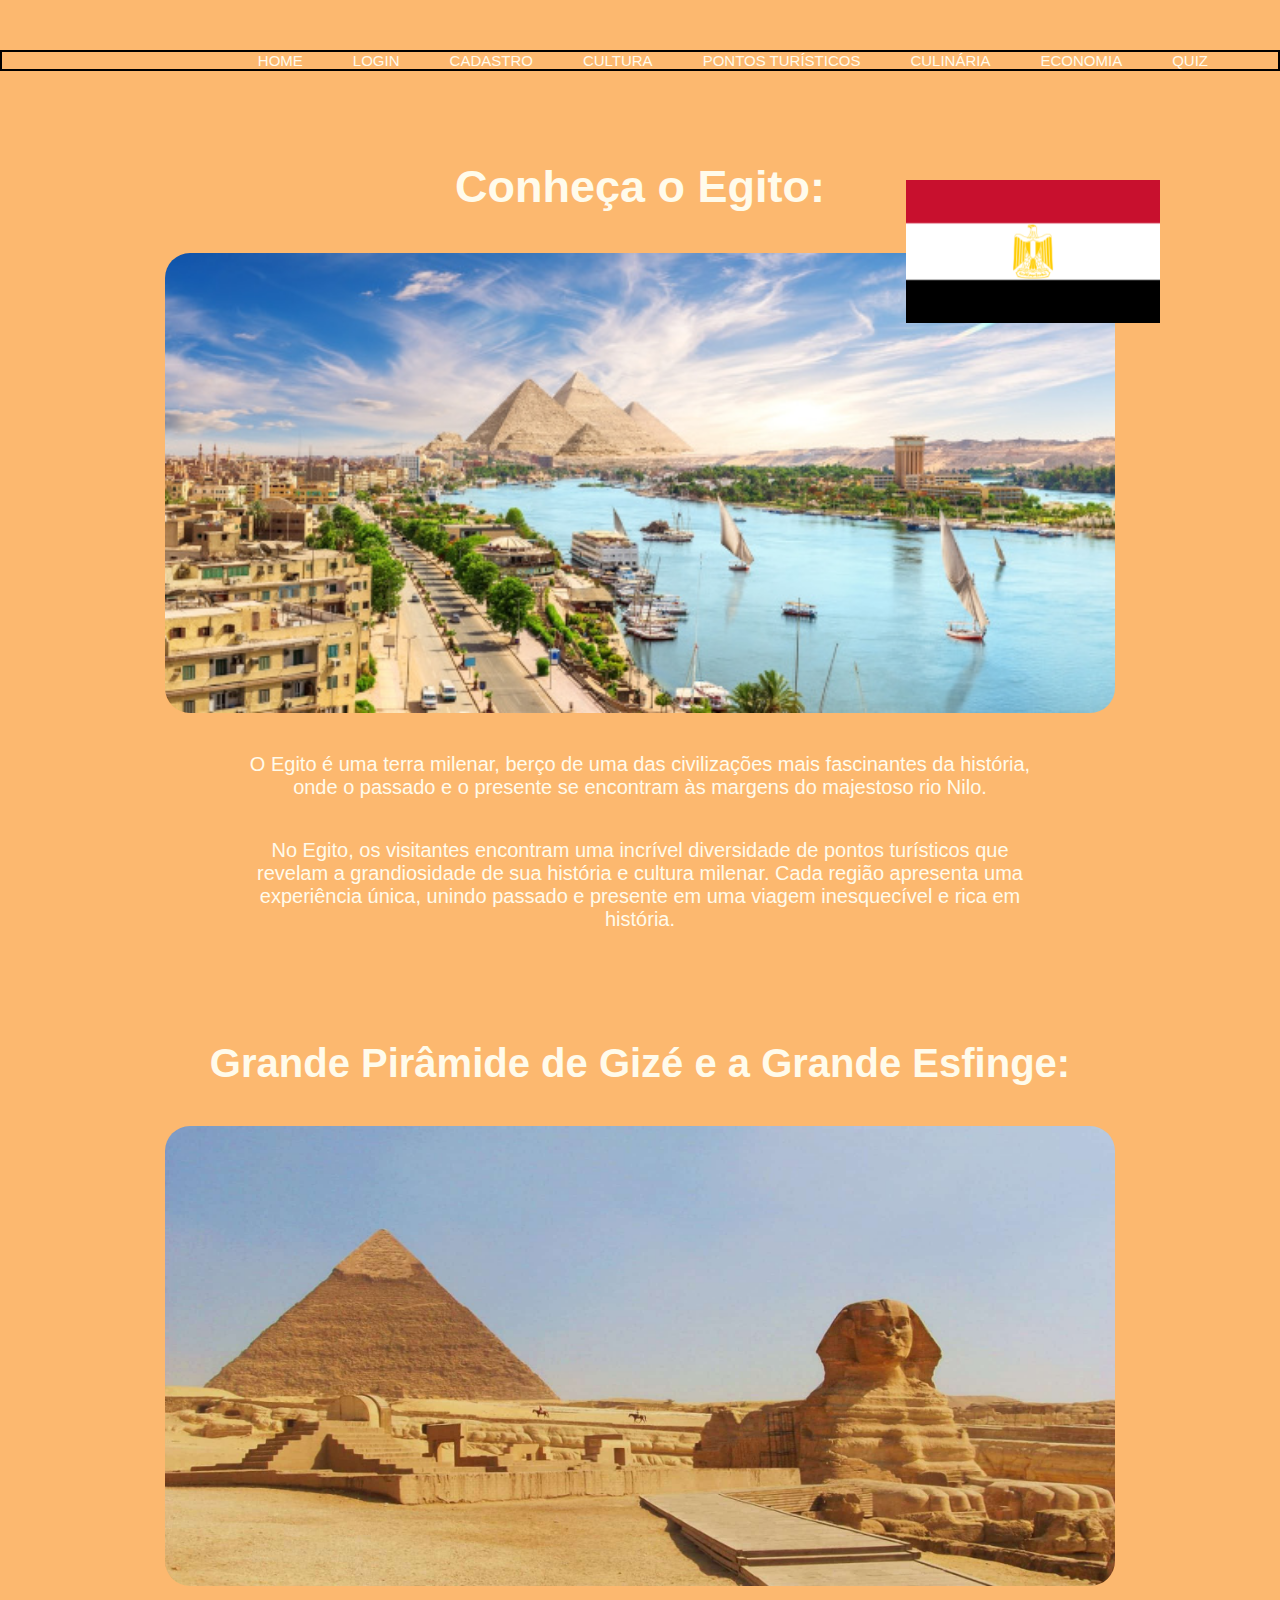
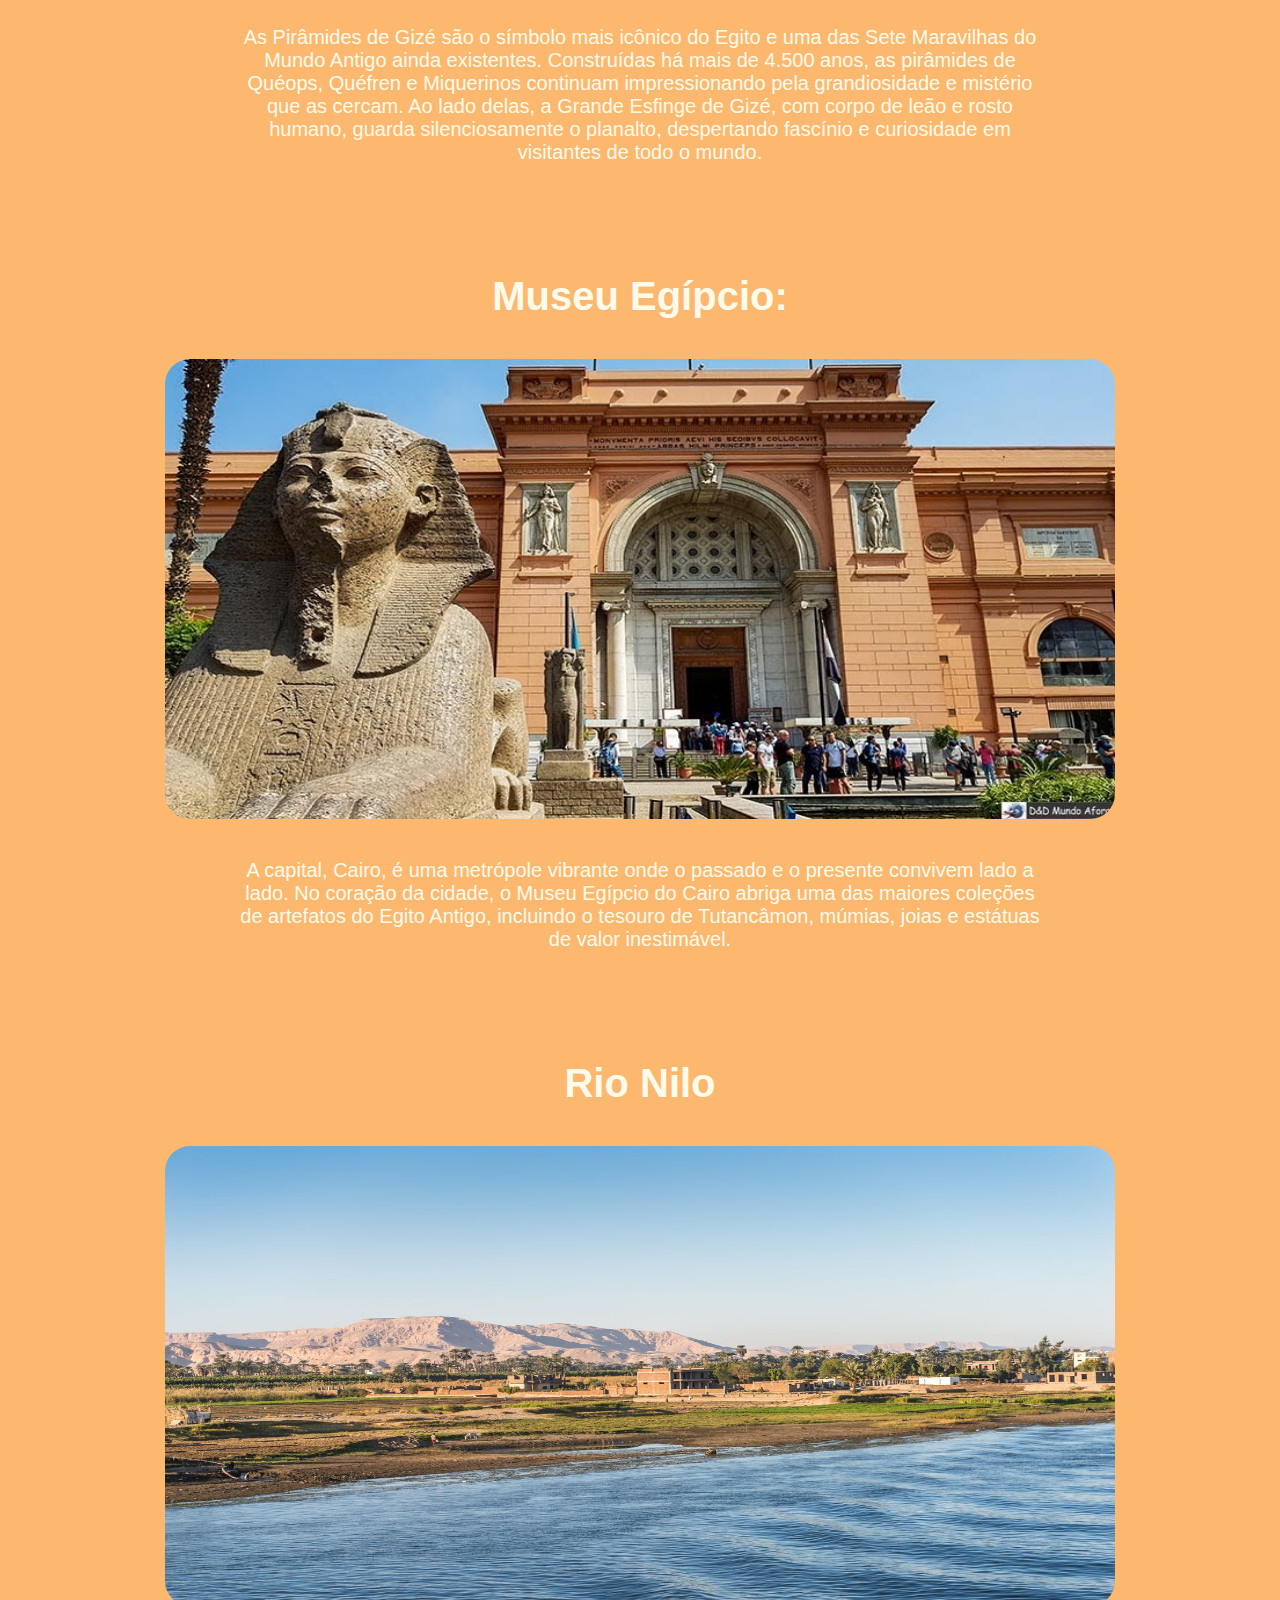
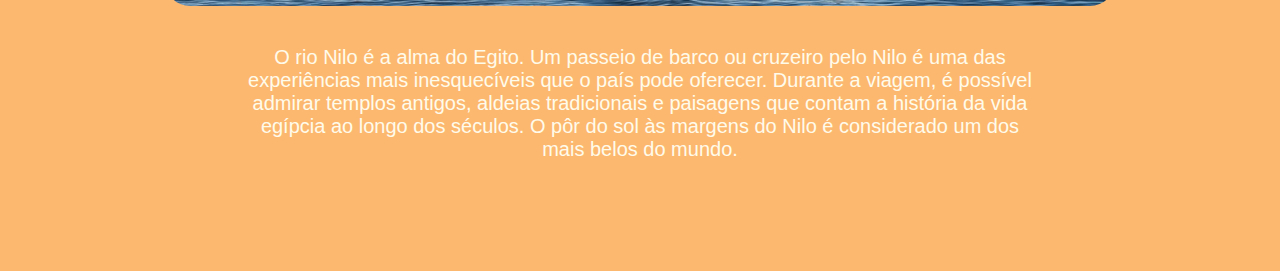
<file: pages/turisticos.html>
<!DOCTYPE html>
<html lang="pt-BR">
<head>
    <meta charset="UTF-8">
    <meta name="viewport" content="width=device-width, initial-scale=1.0">
    <link rel="stylesheet" href="../style.css">
    <title>Locais Turísticos</title>
</head>

<body>
    <header>
            <nav>
                <ul>
                    <li>
                    <a href="../index.html">HOME</a>
                    </li>
                    <li>
                        <a href="./login.html">LOGIN</a>
                    </li>
                    <li>
                        <a href="./cadastro.html">CADASTRO</a>
                    </li>
                    <li>
                        <a href="./cultura.html">CULTURA</a>
                    </li>
                    <li>
                        <a href="./turisticos.html">PONTOS TURÍSTICOS</a>
                    </li>
                    <li>
                        <a href="./culinaria.html">CULINÁRIA</a>
                    </li>
                    <li>
                        <a href="./economia.html">ECONOMIA</a>
                    </li>
                    <li>
                        <a href="./quiz.html">QUIZ</a>
                    </li>
                </ul>
            </nav>
    </header>

    <div class="page">
        <main>
            <div class="turista">
                <h1>Conheça o Egito:</h1>
                <img src="../img/turistico1.png" alt="" class="centro">
                <p>O Egito é uma terra milenar, berço de uma das civilizações mais fascinantes da história, onde o passado e o presente se encontram às margens do majestoso rio Nilo.</p>
                <p>No Egito, os visitantes encontram uma incrível diversidade de pontos turísticos que revelam a grandiosidade de sua história e cultura milenar. Cada região apresenta uma experiência única, unindo passado e presente em uma viagem inesquecível e rica em história.
                </p>
            </div>

            <section class="piramide">
                <h2>Grande Pirâmide de Gizé e a Grande Esfinge:</h2>
                <img src="../img/piramide.png" alt="" class="centro">
                <p>As Pirâmides de Gizé são o símbolo mais icônico do Egito e uma das Sete Maravilhas do Mundo Antigo ainda existentes. Construídas há mais de 4.500 anos, as pirâmides de Quéops, Quéfren e Miquerinos continuam impressionando pela grandiosidade e mistério que as cercam. Ao lado delas, a Grande Esfinge de Gizé, com corpo de leão e rosto humano, guarda silenciosamente o planalto, despertando fascínio e curiosidade em visitantes de todo o mundo.</p>
            </section>

            <section class="museu">
                <h2>Museu Egípcio:</h2>
                <img src="../img/museu.png" alt="" class="centro">
                <p>A capital, Cairo, é uma metrópole vibrante onde o passado e o presente convivem lado a lado. No coração da cidade, o Museu Egípcio do Cairo abriga uma das maiores coleções de artefatos do Egito Antigo, incluindo o tesouro de Tutancâmon, múmias, joias e estátuas de valor inestimável.</p>
            </section>

            <section class="nilo">
                <h2>Rio Nilo</h2>
                <img src="../img/nilo.png" alt="" class="centro">
                <p>O rio Nilo é a alma do Egito. Um passeio de barco ou cruzeiro pelo Nilo é uma das experiências mais inesquecíveis que o país pode oferecer. Durante a viagem, é possível admirar templos antigos, aldeias tradicionais e paisagens que contam a história da vida egípcia ao longo dos séculos. O pôr do sol às margens do Nilo é considerado um dos mais belos do mundo.</p>
            </section>
            <div id="posicao">
                <img src="../img/bandeira.png" alt="">
            </div>
        </main>
    </div>
</body>
</html>
</file>
<file: style.css>
@import "./styles/global.css";
@import "./styles/home.css";
@import "./styles/cultura.css";
@import "./styles/turistico.css";
@import "./styles/culinaria.css";
@import "./styles/economia.css";
@import "./styles/quiz.css";
@import "./styles/cadastro.css";
@import "./styles/login.css";
</file>
